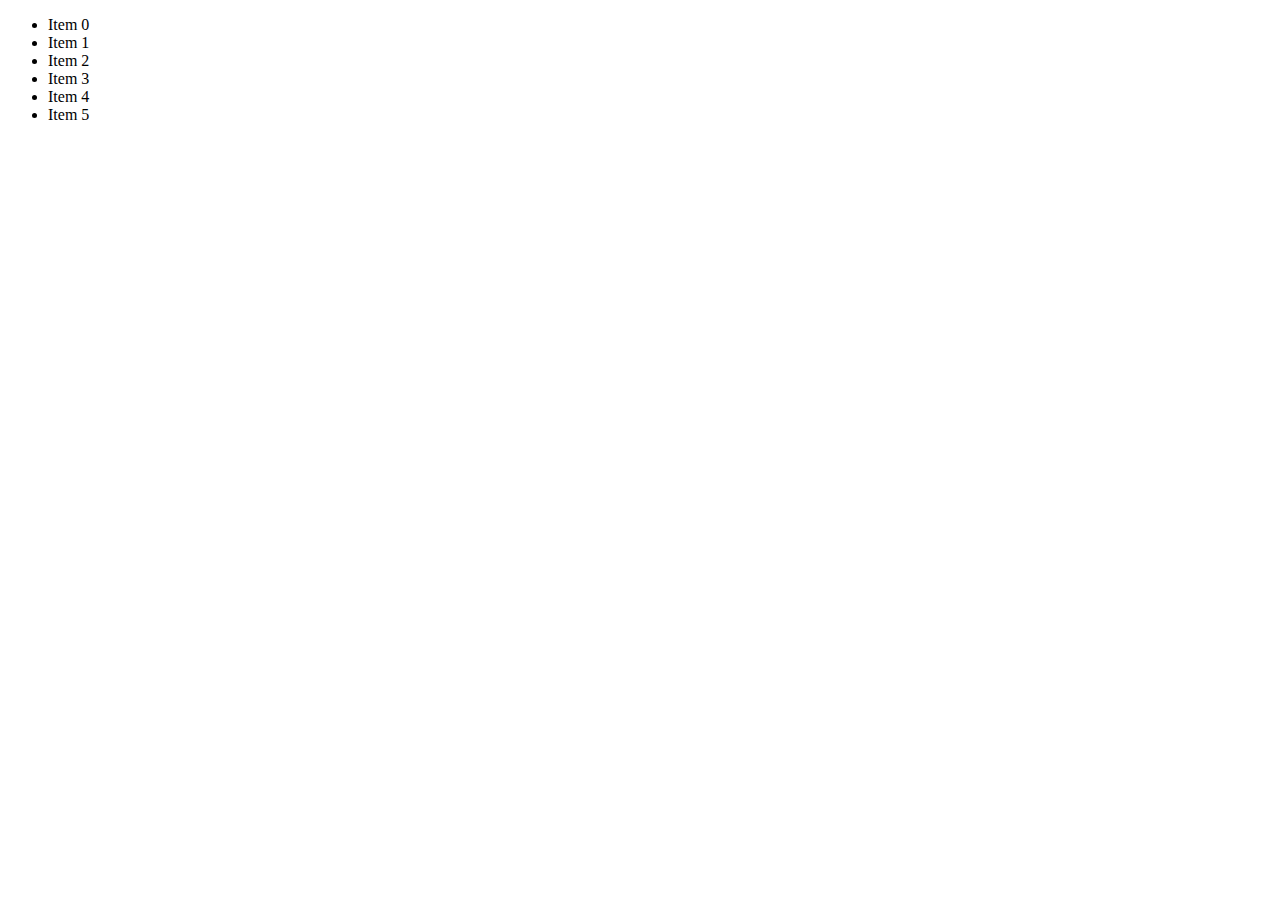
<file: exercicio1/index.html>
<!DOCTYPE html>
<html lang="en">
<head>
    <meta charset="UTF-8">
    <meta http-equiv="X-UA-Compatible" content="IE=edge">
    <meta name="viewport" content="width=device-width, initial-scale=1.0">
    <script src="script.js" defer></script>
    <title>Prática Guiada 1</title>
</head>
<body>
    <ul id="lista">
        <li>Item 1</li>
        <li>Item 2</li>
        <li>Item 3</li>
        <li>Item 4</li>
      </ul>
</body>
</html>
</file>
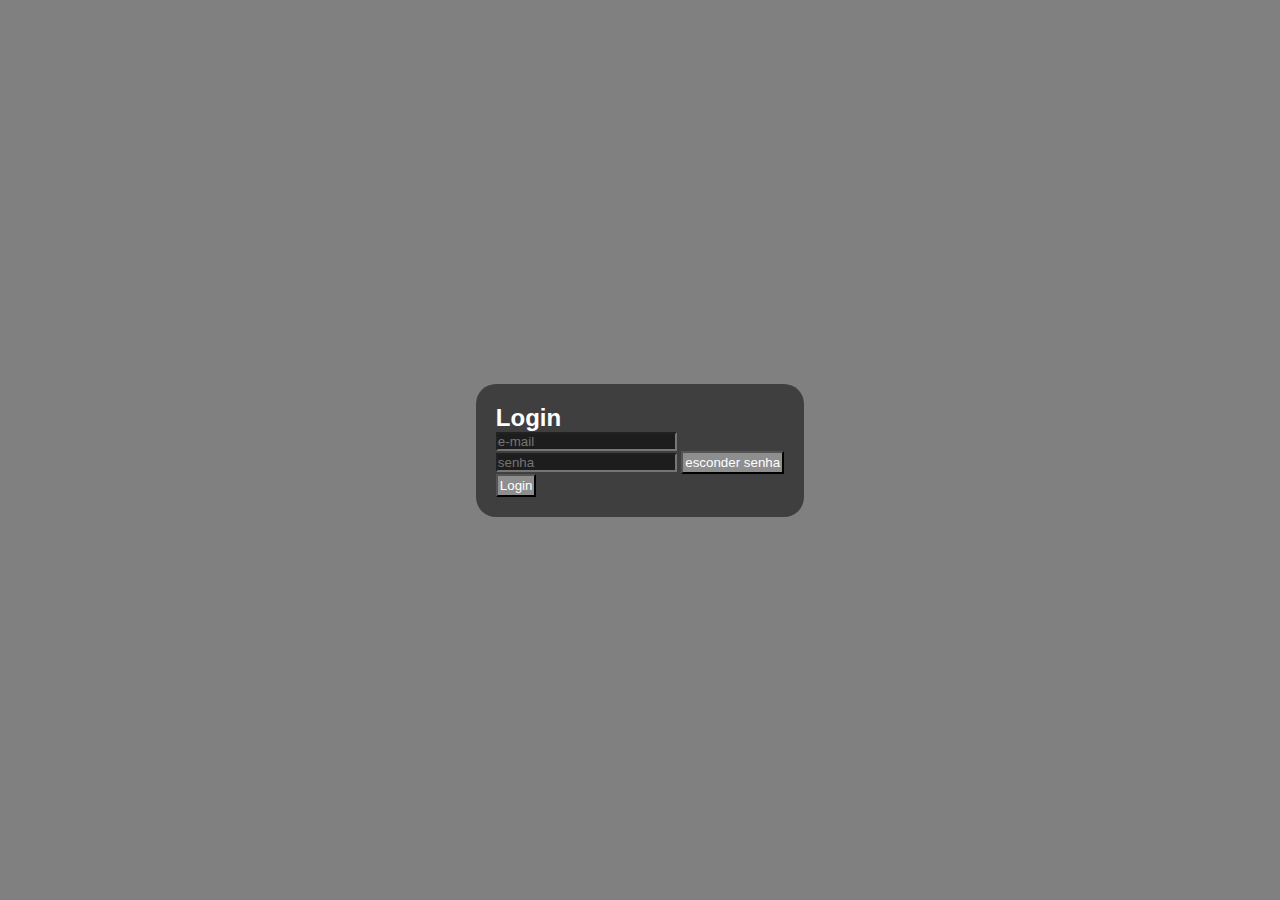
<file: exercicio2/index.html>
<!DOCTYPE html>
<html lang="en">
<head>
    <meta charset="UTF-8">
    <meta http-equiv="X-UA-Compatible" content="IE=edge">
    <meta name="viewport" content="width=device-width, initial-scale=1.0">
    <link rel="stylesheet" href="style.css">
    <script src="script.js" defer></script>
    <title>Prática Guiada 2</title>
</head>
<body>
    <main class="container">
        <form class="light">
          <h2>Login</h2>
          <input type="text" id="email" placeholder="e-mail" />
          <br />
          <input type="text" id="password" placeholder="senha" />
          <button onclick="esconderSenha(event)">esconder senha</button>
          <br />
          <button>Login</button>
        </form>
      </main>
</body>
</html>
</file>
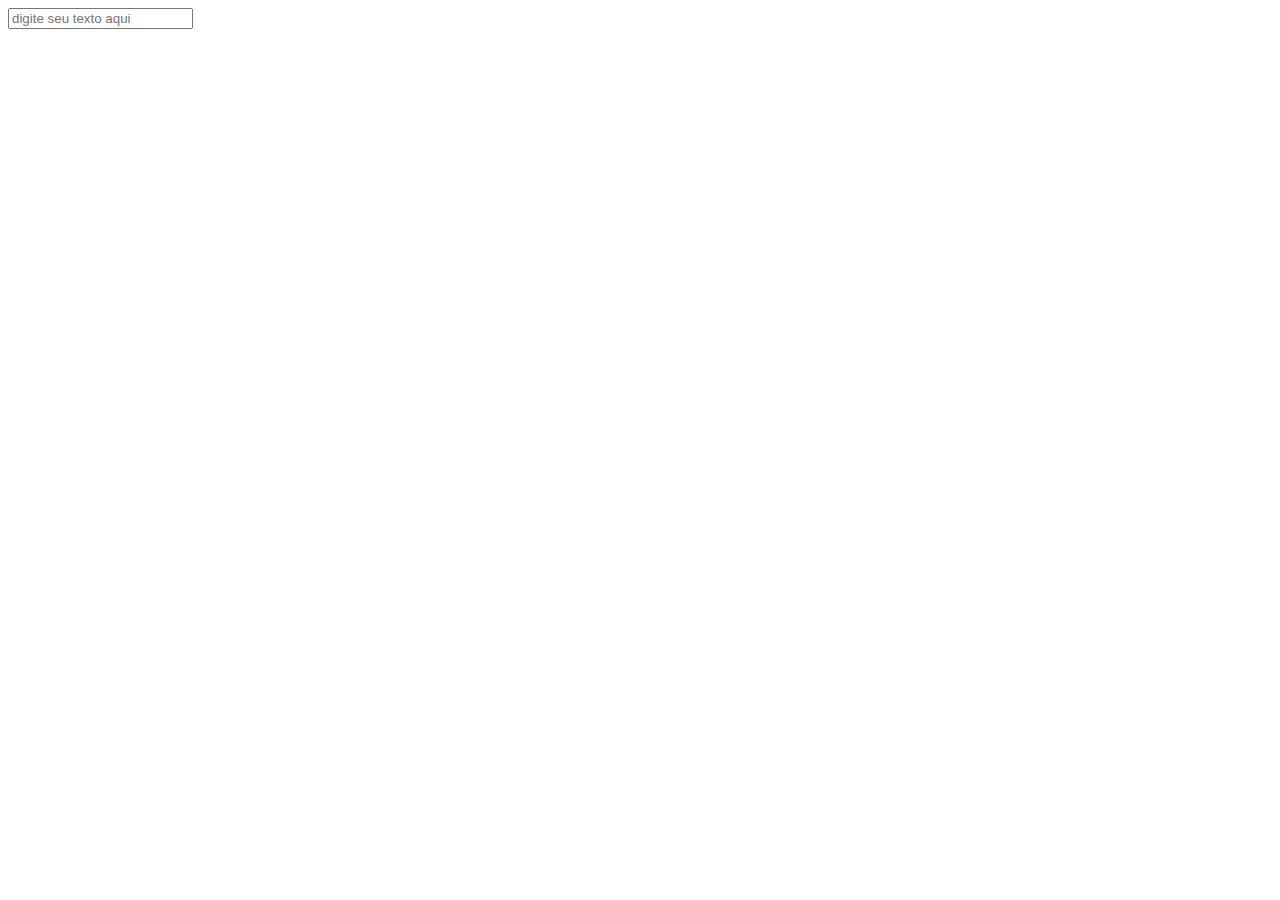
<file: exercicio3/index.html>
<!DOCTYPE html>
<html lang="en">
<head>
    <meta charset="UTF-8">
    <meta http-equiv="X-UA-Compatible" content="IE=edge">
    <meta name="viewport" content="width=device-width, initial-scale=1.0">
    <title>Prática Guiada 3</title>
</head>
<body>
    <input placeholder="digite seu texto aqui" />
    <p id="mensagem"></p>
</body>
</html>
</file>
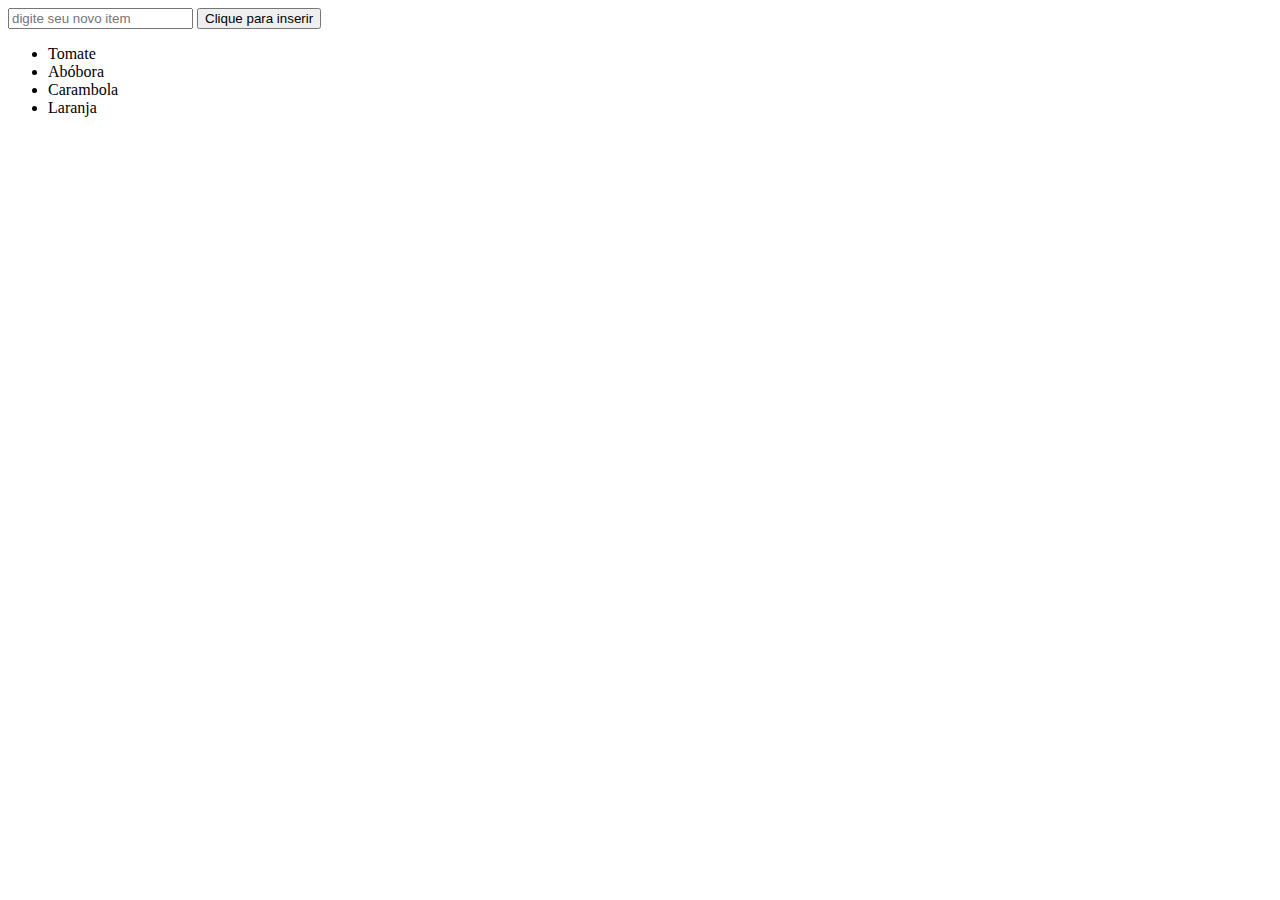
<file: fixacao/index.html>
<!DOCTYPE html>
<html lang="en">
<head>
    <meta charset="UTF-8">
    <meta http-equiv="X-UA-Compatible" content="IE=edge">
    <meta name="viewport" content="width=device-width, initial-scale=1.0">
    <title>Exercício de Fixação</title>
</head>
<body>
    <input placeholder="digite seu novo item" />
    <button>Clique para inserir</button>

    <ul>
        <li>Tomate</li>
        <li>Abóbora</li>
        <li>Carambola</li>
        <li>Laranja</li>
    </ul>
</body>
</html>
</file>
<file: exercicio2/style.css>
*{
    padding: 0;
    margin: 0;
  }
  
  .container{
    display: flex;
    justify-content: center;
    align-items: center;
    height: 100vh;
    width: 100vw;
    background-color: gray;
  }
  
  form{
    padding: 20px;
    border-radius: 20px;
    font-family: sans-serif;
  }
  
  button{
    padding: 2px;
  }
  
  .light{
    background-color: #dedede;
    color: black;
  }
  
  
  
  .dark{
    background-color: #3f3f3f;
    color: white;
  }
  
  .dark input{
    background-color: #1d1d1d;
    color: white;
  }
  
  .dark button{
    background-color: #8e8e8e;
    color: white;
  }
</file>
